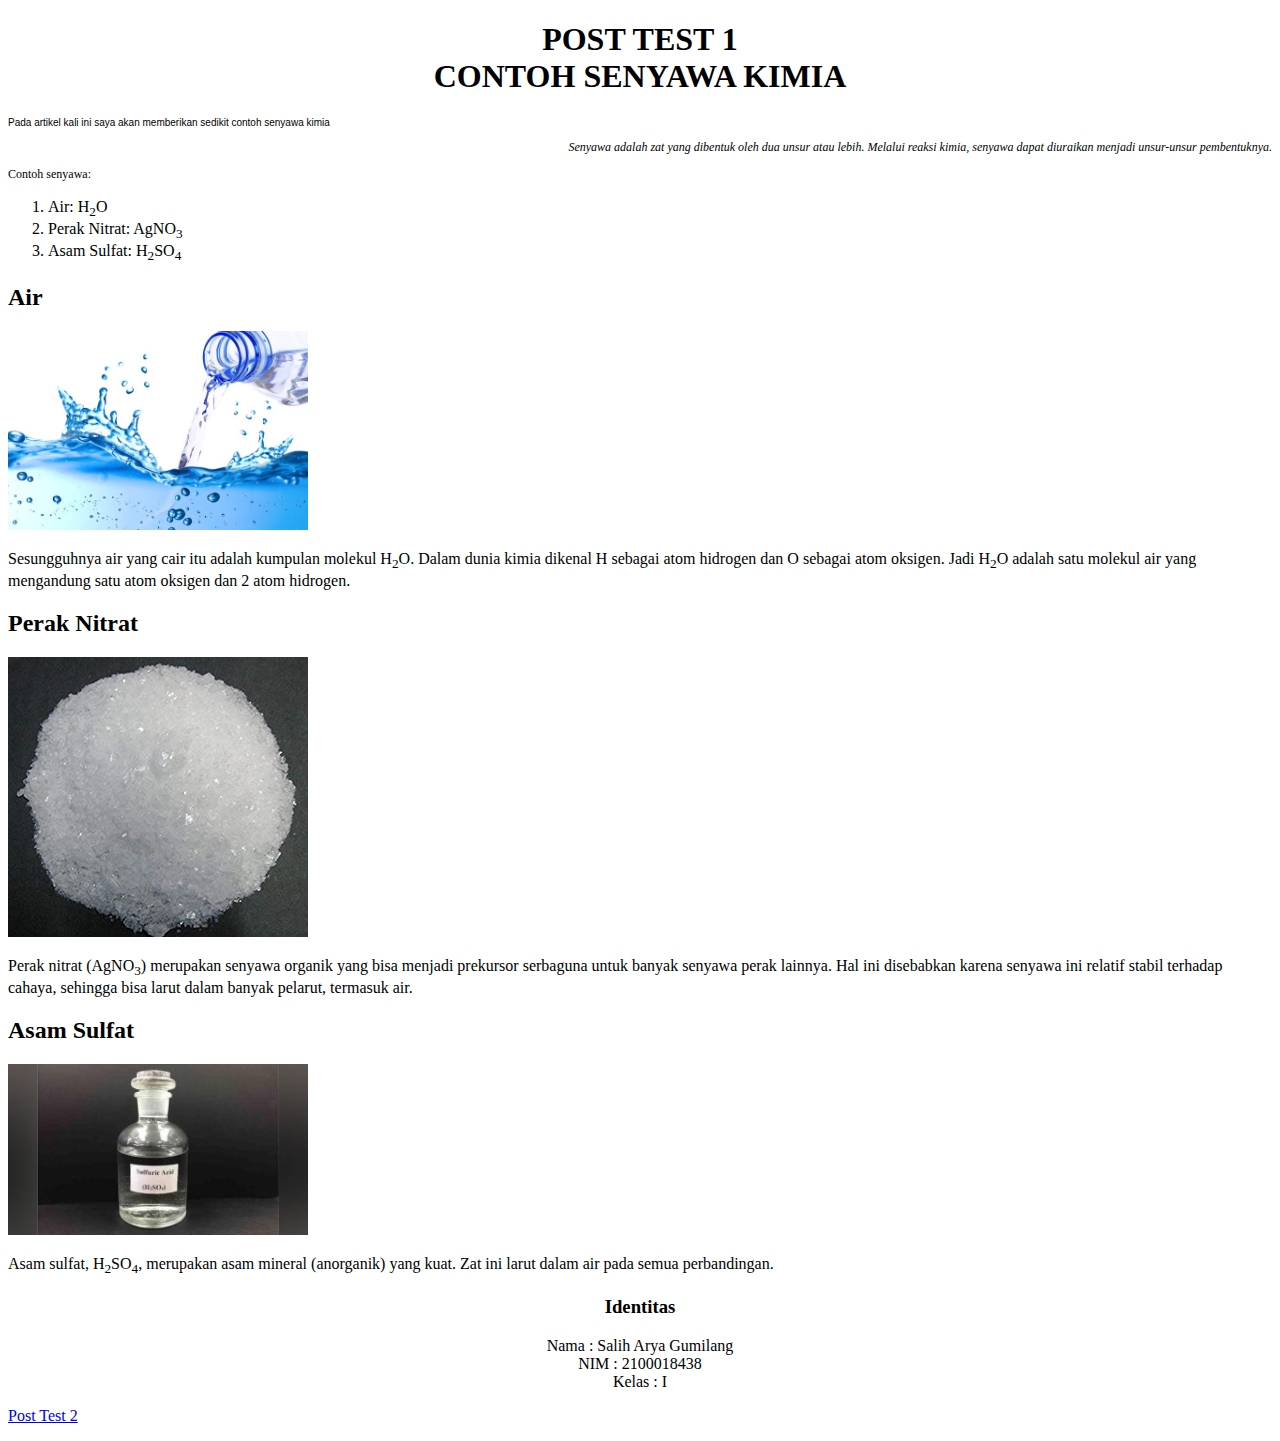
<file: index.html>
<!DOCTYPE html>
<html lang="id">

<head>
    <meta charset="UTF-8">
    <meta http-equiv="X-UA-Compatible" content="IE=edge">
    <meta name="viewport" content="width=device-width, initial-scale=1.0">
    <title>POST TEST 1</title>
</head>

<body>
    <h1 style="text-align:center;font-size: 12;">POST TEST 1 <br>CONTOH SENYAWA KIMIA </h1>
    <p style="text-align:left;font-size:10px;font-family: Arial;">Pada artikel kali ini saya akan memberikan sedikit
        contoh senyawa kimia </p>
    <p style="text-align:right;font-size:12px;font-family: Times New Roman;font-style: italic;">Senyawa adalah zat yang
        dibentuk oleh dua unsur atau lebih. Melalui reaksi kimia, senyawa dapat diuraikan menjadi unsur-unsur
        pembentuknya.</p>
    <p style="font-size:12px;">Contoh senyawa:</p>
    <ol>
        <li>Air: H<sub>2</sub>O </li>
        <li>Perak Nitrat: AgNO<sub>3</sub>
        </li>
        <li>Asam Sulfat: H<sub>2</sub>SO<sub>4</sub>
        </li>
    </ol>
    <h2>Air</h2>
    <p>
        <img src="air.jpg" alt="pict" width="300">
    </p>
    <p>Sesungguhnya air yang cair itu adalah kumpulan molekul H<sub>2</sub>O. Dalam dunia kimia dikenal H sebagai atom
        hidrogen dan O sebagai atom oksigen. Jadi H<sub>2</sub>O adalah satu molekul air yang mengandung satu atom
        oksigen dan 2 atom hidrogen. </p>
    <h2>Perak Nitrat</h2>
    <p>
        <img src="peraknitrat.jpg" alt="pict" width="300">
    </p>
    <p>Perak nitrat (AgNO<sub>3</sub>) merupakan senyawa organik yang bisa menjadi prekursor serbaguna untuk banyak
        senyawa perak lainnya. Hal ini disebabkan karena senyawa ini relatif stabil terhadap cahaya, sehingga bisa larut
        dalam banyak pelarut, termasuk air. </p>
    <h2>Asam Sulfat</h2>
    <p>
        <img src="asamsulfat.jpg" alt="pict" width="300">
    </p>
    <p>Asam sulfat, H<sub>2</sub>SO<sub>4</sub>, merupakan asam mineral (anorganik) yang kuat. Zat ini larut dalam air
        pada semua perbandingan. </p>
    <h3 style="text-align:center">Identitas</h3>
    <p style="text-align:center">Nama : Salih Arya Gumilang<br>NIM : 2100018438<br>Kelas : I</p>
    <p><a href="pertemuan2/home.html">Post Test 2</a></p>
</body>
</file>
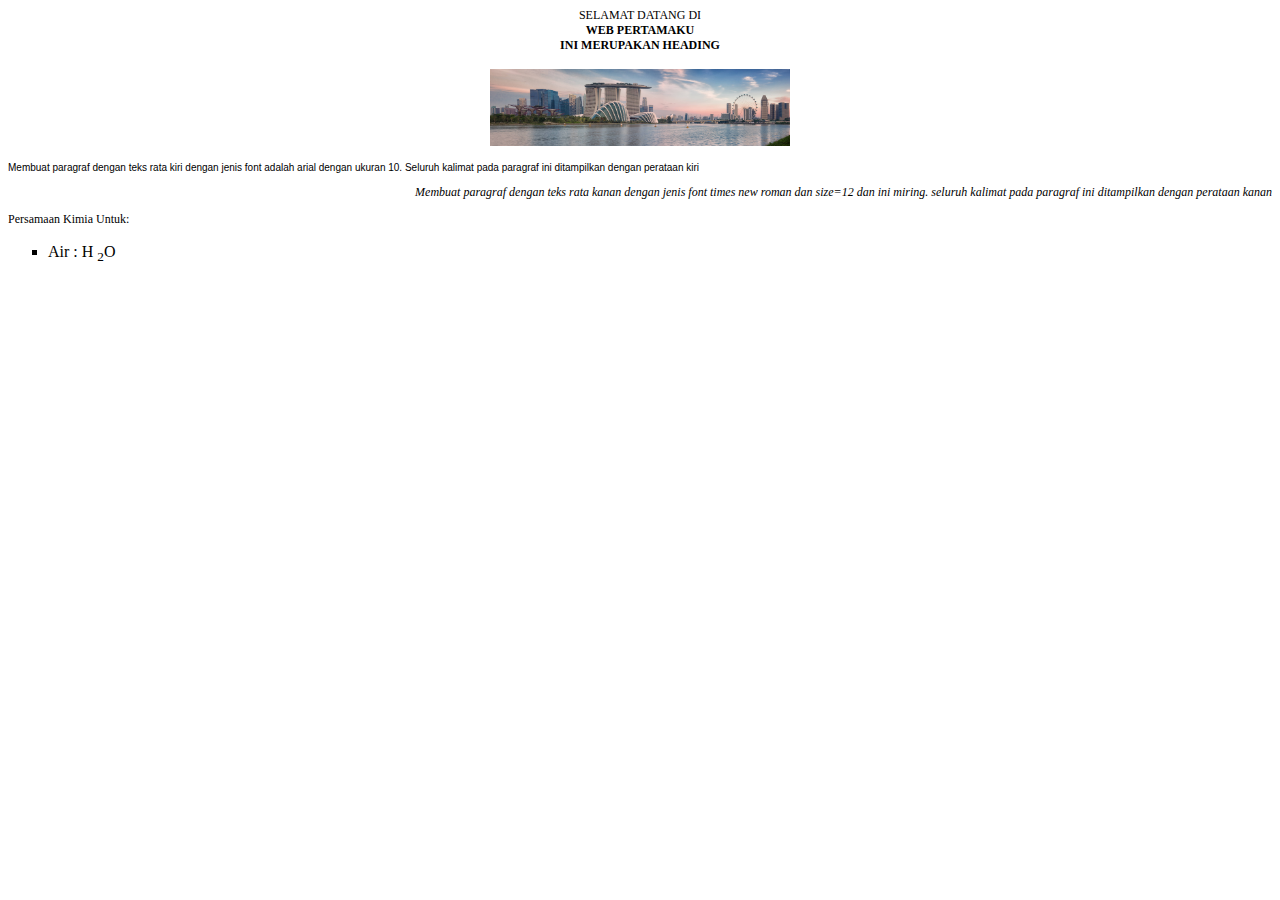
<file: prak1.html>
<html>

<head>
    <title>Praktikum 1</title>
</head>

<body>
    <h1 style="text-align:center;font-size: 12;font-weight: 100;margin-bottom: -8px">SELAMAT DATANG DI</h1>
    <h1 style="text-align:center;font-size: 12;">WEB PERTAMAKU <br> INI MERUPAKAN HEADING </h1>
    <p style="text-align:center">
        <img src="pict.jpeg" alt="pict" width="300">
    </p>
    <p style="text-align:left;font-size:10px;font-family: Arial;">Membuat paragraf dengan teks rata kiri dengan jenis
        font adalah arial dengan ukuran 10. Seluruh kalimat pada paragraf ini ditampilkan dengan perataan kiri </p>
    <p style="text-align:right;font-size:12px;font-family: Times New Roman;font-style: italic;">Membuat paragraf dengan
        teks rata kanan dengan jenis font times new roman dan size=12 dan ini miring. seluruh kalimat pada paragraf ini
        ditampilkan dengan perataan kanan</p>
    <p style="font-size:12px;">Persamaan Kimia Untuk:</p>
    <ul style="list-style-type: square;">
        <li>Air : H <sub>2</sub>O </li>
    </ul>
</body>

</html>
</file>
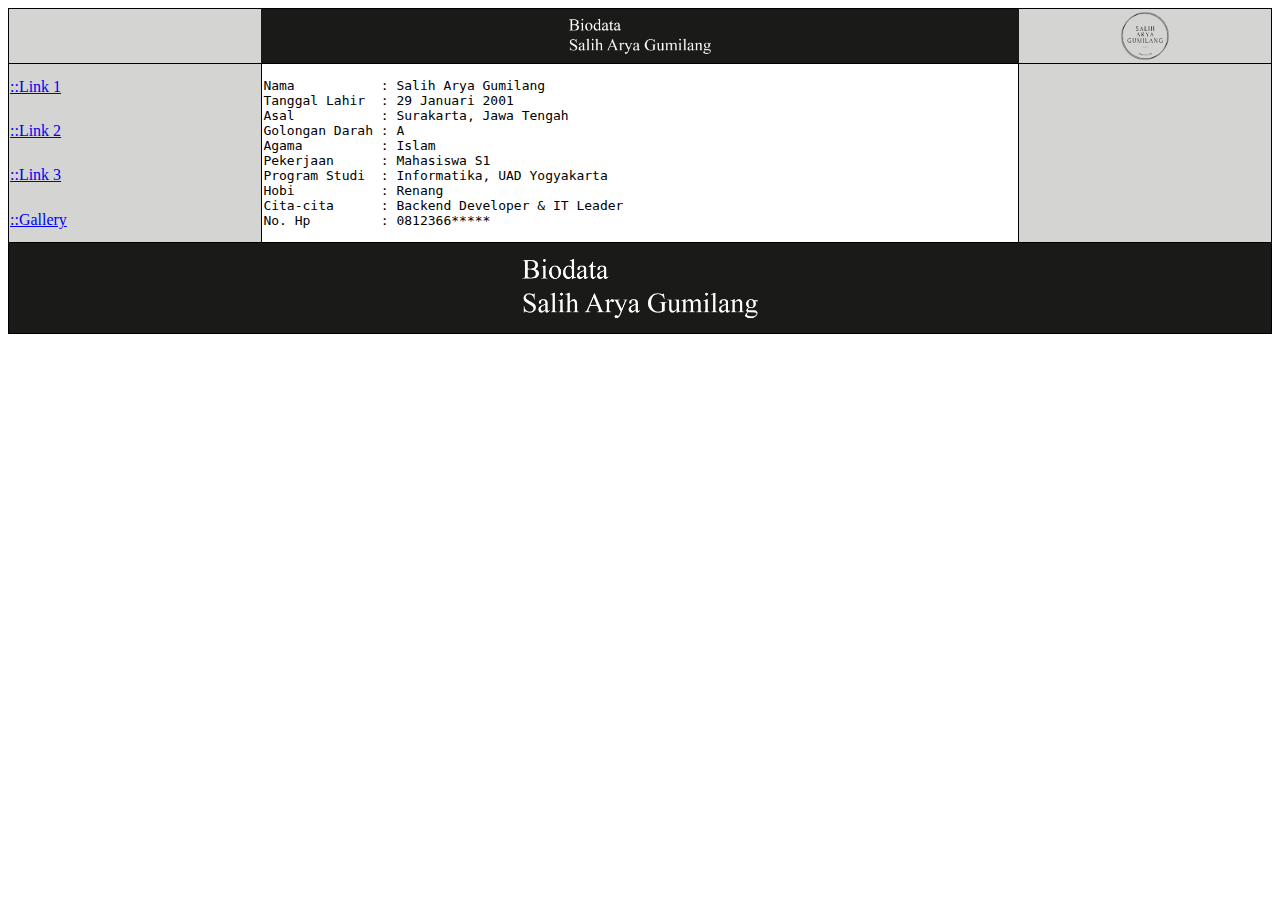
<file: pertemuan2/about.html>
<!DOCTYPE html>
<html lang="en">

<head>
    <meta charset="UTF-8">
    <meta http-equiv="X-UA-Compatible" content="IE=edge">
    <meta name="viewport" content="width=device-width, initial-scale=1.0">
    <title>About</title>
    <Link rel="stylesheet" href="style.css">

</head>

<body>
    <table cellspacing="0">
        <tr>
            <th bgcolor="#d4d4d3" width="20%"></th>
            <th bgcolor="#1a1a18"><img src="biodata.png"></th>
            <th bgcolor="#d4d4d3" width="20%"><img src="logoarya.png"></th>
        </tr>
        <tr>
            <td class="borderless2a" bgcolor="#d4d4d3">
                <a href="home.html">::Link 1</a>
            </td>
            <td rowspan="4">
                <pre>
Nama           : Salih Arya Gumilang
Tanggal Lahir  : 29 Januari 2001
Asal           : Surakarta, Jawa Tengah
Golongan Darah : A
Agama          : Islam
Pekerjaan      : Mahasiswa S1
Program Studi  : Informatika, UAD Yogyakarta
Hobi           : Renang
Cita-cita      : Backend Developer & IT Leader
No. Hp         : 0812366*****</pre>
            </td>
            <td rowspan="4" class="borderless" bgcolor="#d4d4d3"></td>
        </tr>
        <tr>
            <td class="borderless2" bgcolor="#d4d4d3">
                <a href="berita.html">::Link 2</a>
            </td>
        </tr>
        <tr>
            <td class="borderless2" bgcolor="#d4d4d3">
                <a href="about.html">::Link 3</a>
            </td>
        </tr>
        <tr>
            <td class="borderless2b" bgcolor="#d4d4d3">
                <a href="gallery.html">::Gallery</a>
            </td>
        </tr>
        <tr>
            <th bgcolor="#1a1a18" colspan="3"><img src="biodata.png"></th>
        </tr>
    </table>
</body>

</html>
</file>
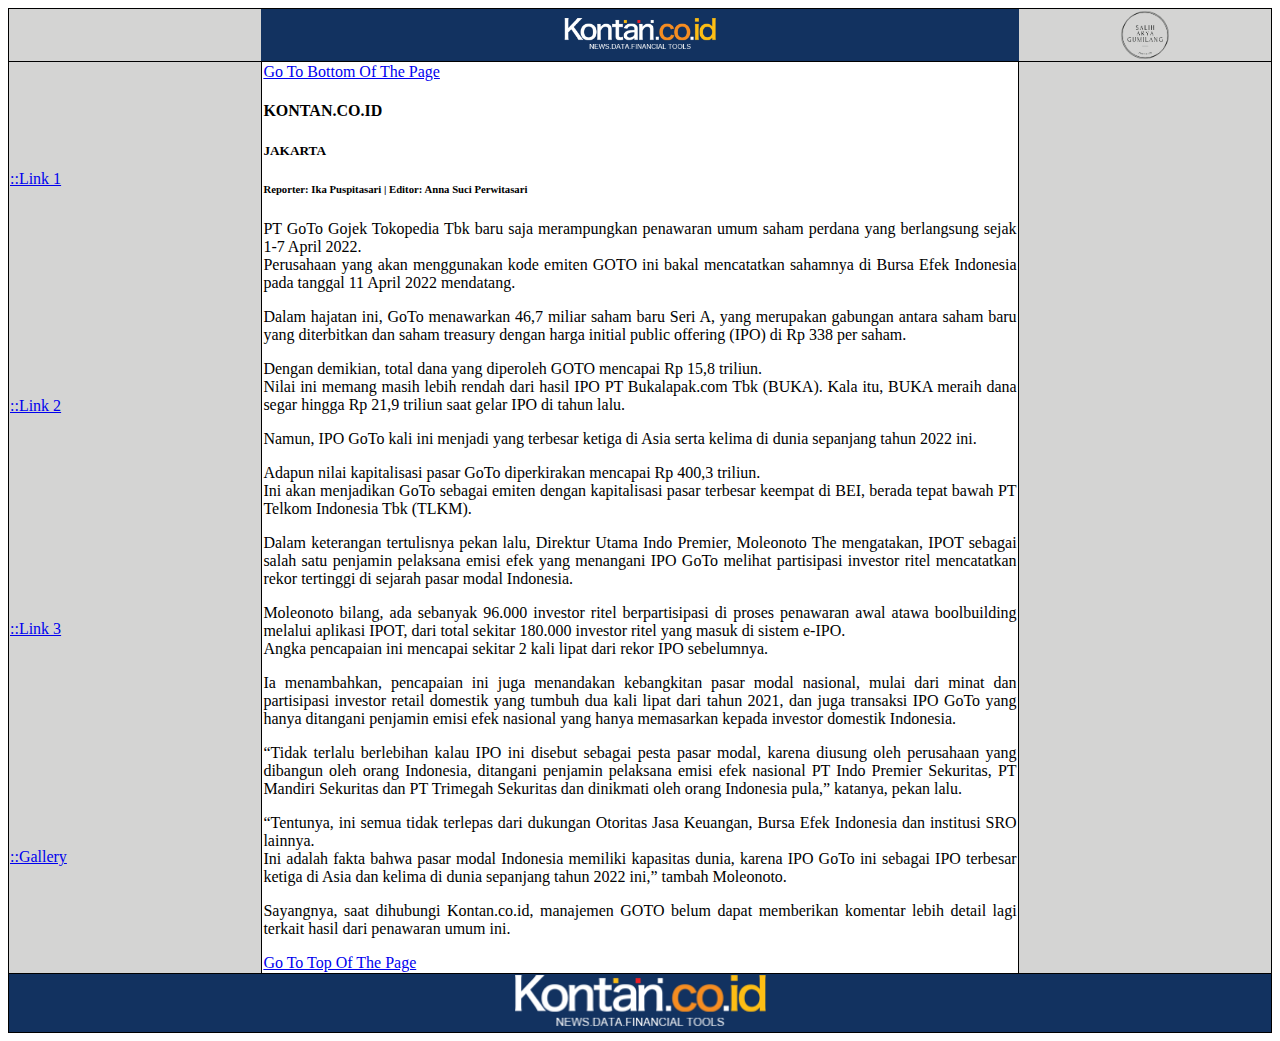
<file: pertemuan2/berita.html>
<!DOCTYPE html>
<html lang="en">

<head>
    <meta charset="UTF-8">
    <meta http-equiv="X-UA-Compatible" content="IE=edge">
    <meta name="viewport" content="width=device-width, initial-scale=1.0">
    <title>Berita</title>
    <Link rel="stylesheet" href="style.css">
</head>

<body>
    <table cellspacing="0">
        <tr>
            <th bgcolor="#d4d4d3" width="20%"></th>
            <th bgcolor="#123260"><img src="headerfooterkontan.png"></th>
            <th bgcolor="#d4d4d3" width="20%"><img src="logoarya.png"></th>
        </tr>
        <tr>
            <td class="borderless2a" bgcolor="#d4d4d3">
                <a href="home.html">::Link 1</a>
            </td>
            <td rowspan="4"><a href="#bottom">Go To Bottom Of The Page</a>
                <a name="top" id="top"></a>
                <h4>
                    KONTAN.CO.ID
                </h4>
                <h5>JAKARTA</h5>
                <h6>Reporter: Ika Puspitasari | Editor: Anna Suci Perwitasari</h6>
                <p>PT GoTo Gojek Tokopedia Tbk baru saja merampungkan penawaran umum saham perdana yang berlangsung
                    sejak 1-7 April 2022.<br>
                    Perusahaan yang akan menggunakan kode emiten GOTO ini bakal mencatatkan sahamnya di Bursa Efek
                    Indonesia pada tanggal 11
                    April 2022 mendatang.</p>
                <p>Dalam hajatan ini, GoTo menawarkan 46,7 miliar saham baru Seri A, yang merupakan gabungan antara
                    saham baru yang
                    diterbitkan dan saham treasury dengan harga initial public offering (IPO) di Rp 338 per saham.</p>
                <p>Dengan demikian, total dana yang diperoleh GOTO mencapai Rp 15,8 triliun.<br> Nilai ini memang masih
                    lebih rendah dari hasil
                    IPO PT Bukalapak.com Tbk (BUKA). Kala itu, BUKA meraih dana segar hingga Rp 21,9 triliun saat gelar
                    IPO di tahun lalu.</p>
                <p>Namun, IPO GoTo kali ini menjadi yang terbesar ketiga di Asia serta kelima di dunia sepanjang tahun
                    2022 ini.</p>
                <p>Adapun nilai kapitalisasi pasar GoTo diperkirakan mencapai Rp 400,3 triliun.<br> Ini akan menjadikan
                    GoTo
                    sebagai emiten
                    dengan kapitalisasi pasar terbesar keempat di BEI, berada tepat bawah PT Telkom Indonesia Tbk
                    (TLKM).</p>
                <p>Dalam keterangan tertulisnya pekan lalu, Direktur Utama Indo Premier, Moleonoto The mengatakan, IPOT
                    sebagai salah satu
                    penjamin pelaksana emisi efek yang menangani IPO GoTo melihat partisipasi investor ritel mencatatkan
                    rekor tertinggi di
                    sejarah pasar modal Indonesia.</p>
                <p>Moleonoto bilang, ada sebanyak 96.000 investor ritel berpartisipasi di proses penawaran awal atawa
                    boolbuilding melalui
                    aplikasi IPOT, dari total sekitar 180.000 investor ritel yang masuk di sistem e-IPO.<br> Angka
                    pencapaian ini mencapai
                    sekitar 2 kali lipat dari rekor IPO sebelumnya.</p>
                <p>Ia menambahkan, pencapaian ini juga menandakan kebangkitan pasar modal nasional, mulai dari minat dan
                    partisipasi
                    investor retail domestik yang tumbuh dua kali lipat dari tahun 2021, dan juga transaksi IPO GoTo
                    yang hanya ditangani
                    penjamin emisi efek nasional yang hanya memasarkan kepada investor domestik Indonesia.</p>
                <p>“Tidak terlalu berlebihan kalau IPO ini disebut sebagai pesta pasar modal, karena diusung oleh
                    perusahaan yang dibangun
                    oleh orang Indonesia, ditangani penjamin pelaksana emisi efek nasional PT Indo Premier Sekuritas, PT
                    Mandiri Sekuritas
                    dan PT Trimegah Sekuritas dan dinikmati oleh orang Indonesia pula,” katanya, pekan lalu.</p>
                <p>“Tentunya, ini semua tidak terlepas dari dukungan Otoritas Jasa Keuangan, Bursa Efek Indonesia dan
                    institusi SRO
                    lainnya.<br> Ini adalah fakta bahwa pasar modal Indonesia memiliki kapasitas dunia, karena IPO GoTo
                    ini
                    sebagai IPO terbesar
                    ketiga di Asia dan kelima di dunia sepanjang tahun 2022 ini,” tambah Moleonoto.</p>
                <p>Sayangnya, saat dihubungi Kontan.co.id, manajemen GOTO belum dapat memberikan komentar lebih detail
                    lagi terkait hasil
                    dari penawaran umum ini.</p>
                <a name="bottom" id="bottom"></a>
                <a href="#top">Go To Top Of The Page</a>
            </td>
            <td rowspan="4" class="borderless" bgcolor="#d4d4d3"></td>
        </tr>
        <tr><td class="borderless2" bgcolor="#d4d4d3">
            <a href="berita.html">::Link 2</a>
        </td></tr>
        <tr><td class="borderless2" bgcolor="#d4d4d3">
            <a href="about.html">::Link 3</a>
        </td></tr>
        <tr><td class="borderless2b" bgcolor="#d4d4d3">
            <a href="gallery.html">::Gallery</a>
        </td></tr>
        <tr><th bgcolor="#123260" colspan="3"><img src="headerfooterkontan.png"></th></tr>
    </table>
</body>

</html>
</file>
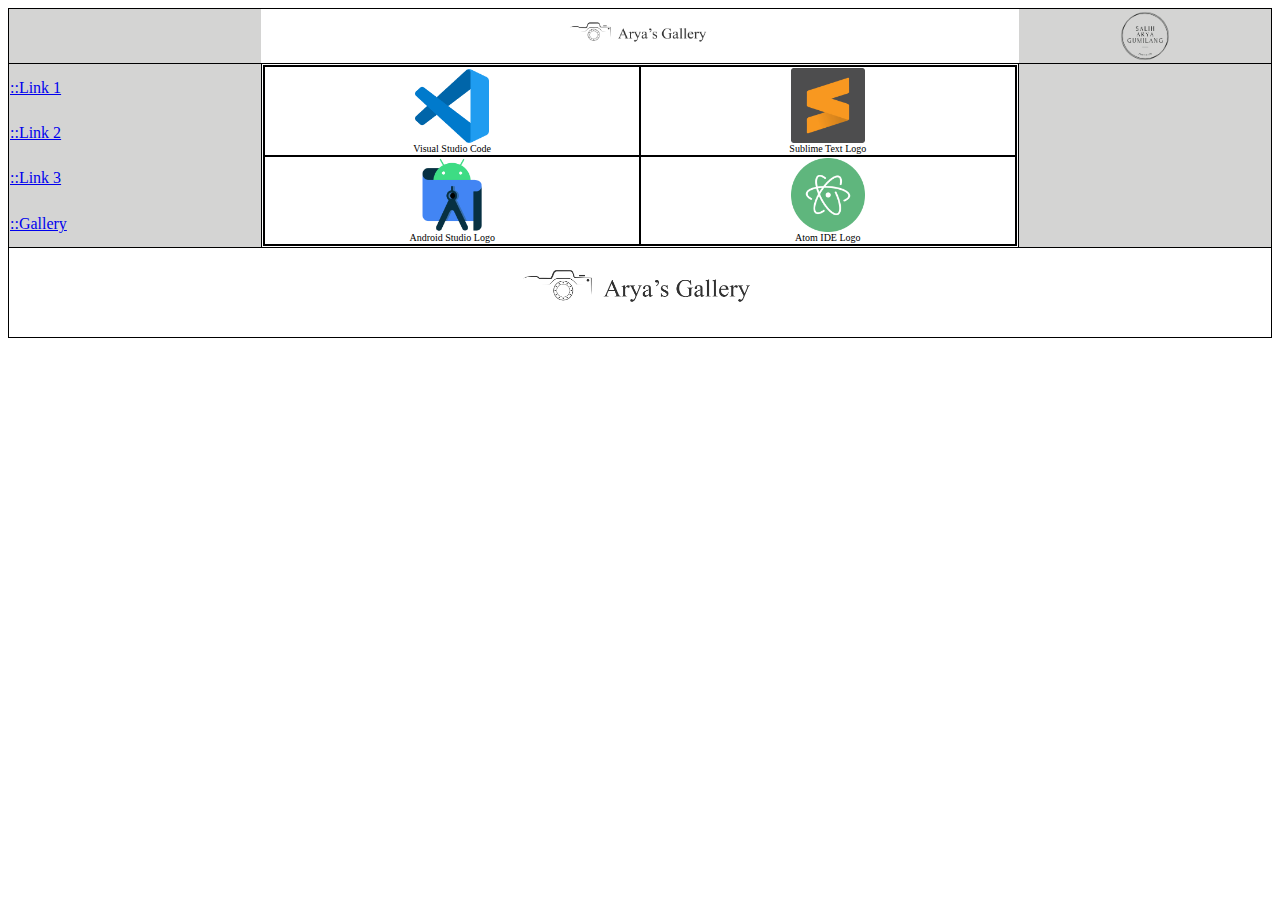
<file: pertemuan2/gallery.html>
<!DOCTYPE html>
<html lang="en">

<head>
    <meta charset="UTF-8">
    <meta http-equiv="X-UA-Compatible" content="IE=edge">
    <meta name="viewport" content="width=device-width, initial-scale=1.0">
    <title>Gallery</title>
    <Link rel="stylesheet" href="style.css">
</head>

<body>
    <table cellspacing="0">
        <tr>
            <th bgcolor="#d4d4d3" width="20%"></th>
            <th><img src="gallery.png"></th>
            <th bgcolor="#d4d4d3" width="20%"><img src="logoarya.png"></th>
        </tr>
        <tr>
            <td class="borderless2a" bgcolor="#d4d4d3">
                <a href="home.html">::Link 1</a>
            </td>
            <td rowspan="4">
                <table  cellspacing="0">
                    <tr>
                        <td class="galleryimg"><img src="vscodelogo.png">Visual Studio Code</td>
                        <td class="galleryimg"><img src="sublimetextlogo.png">Sublime Text Logo</td>
                    </tr>
                    <tr>
                        <td class="galleryimg"><img src="androidstudiologo.png">Android Studio Logo</td>
                        <td class="galleryimg"><img src="atomlogo.png">Atom IDE Logo</td>
                    </tr>
                </table>
            </td>
            <td rowspan="4" class="borderless" bgcolor="#d4d4d3"></td>
        </tr>
        <tr>
            <td class="borderless2" bgcolor="#d4d4d3">
                <a href="berita.html">::Link 2</a>
            </td>
        </tr>
        <tr>
            <td class="borderless2" bgcolor="#d4d4d3">
                <a href="about.html">::Link 3</a>
            </td>
        </tr>
        <tr>
            <td class="borderless2b" bgcolor="#d4d4d3">
                <a href="gallery.html">::Gallery</a>
            </td>
        </tr>
        <tr>
            <th colspan="3"><img src="gallery.png"></th>
        </tr>
    </table>
</body>

</html>
</file>
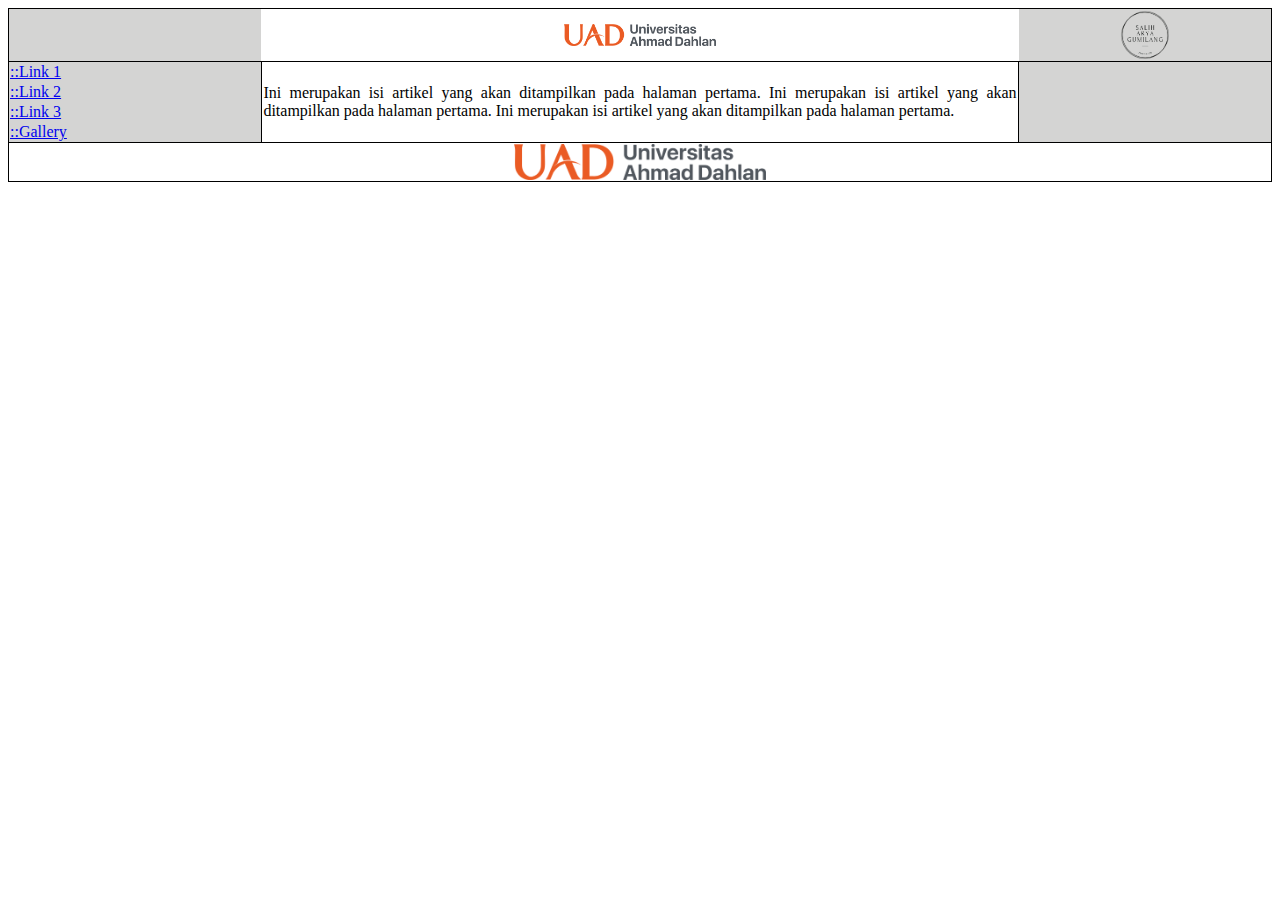
<file: pertemuan2/home.html>
<!DOCTYPE html>
<html lang="en">

<head>
    <meta charset="UTF-8">
    <meta http-equiv="X-UA-Compatible" content="IE=edge">
    <meta name="viewport" content="width=device-width, initial-scale=1.0">
    <title>Home</title>
    <Link rel="stylesheet" href="style.css">
</head>

<body>
    <table cellspacing="0">
        <tr>
            <th bgcolor="#d4d4d3" width="20%"></th>
            <th><img src="headerfooterhome.png"></th>
            <th bgcolor="#d4d4d3" width="20%"><img src="logoarya.png"></th>
        </tr>
        <tr>
            <td class="borderless2a" bgcolor="#d4d4d3">
                <a href="home.html">::Link 1</a>
            </td>
            <td rowspan="4">Ini merupakan isi artikel yang akan ditampilkan pada halaman pertama. Ini merupakan isi
                artikel yang
                akan ditampilkan pada halaman pertama. Ini merupakan isi artikel yang akan ditampilkan pada halaman
                pertama.</td>
            <td rowspan="4" class="borderless" bgcolor="#d4d4d3"></td>
        </tr>
        <tr>
            <td class="borderless2" bgcolor="#d4d4d3">
                <a href="berita.html">::Link 2</a>
            </td>
        </tr>
        <tr>
            <td class="borderless2" bgcolor="#d4d4d3">
                <a href="about.html">::Link 3</a>
            </td>
        </tr>
        <tr>
            <td class="borderless2b" bgcolor="#d4d4d3">
                <a href="gallery.html">::Gallery</a>
            </td>
        </tr>
        <tr>
            <th colspan="3"><img src="headerfooterhome.png"></th>
        </tr>
    </table>
</body>

</html>
</file>
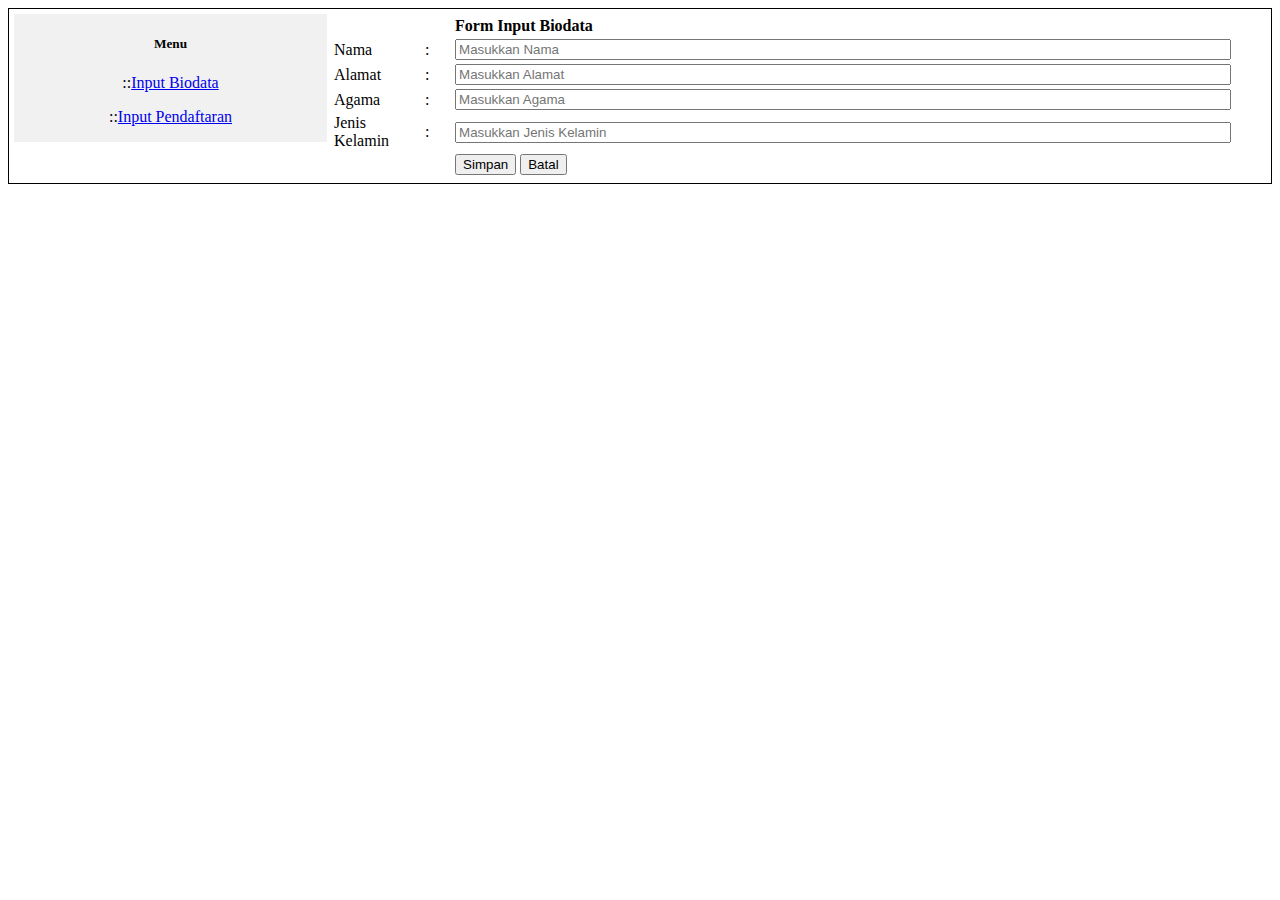
<file: pertemuan3/form_biodata.html>
<!DOCTYPE html>
<html lang="en">

<head>
    <meta charset="UTF-8">
    <meta http-equiv="X-UA-Compatible" content="IE=edge">
    <meta name="viewport" content="width=device-width, initial-scale=1.0">
    <title>Formulir Biodata</title>
    <style>
        .main {
            border: 1px solid black;
            padding: 5px;
        }

        .container_form_biodata {
            height: 100%;
            display: flex;
            flex-direction: column;
        }

        .container_menu {
            float: left;
            width: 25%;
            background-color: #f1f1f1;
            text-align: center;
        }

        .container_form_biodata {
            height: 100%;
            display: flex;
            flex-direction: column;
        }

        .input_box {
            width: 95%;
        }

        .label_input {
            width: 10%;
            text-align: left;
            padding-left: 5px;
        }
    </style>
</head>

<body>
    <div class="main">
        <div class="container_menu">
            <div class="menu">
                <h5>Menu</h5>
                <p>::<a href="form_biodata.html">Input Biodata</a></p>
                <p>::<a href="form_pendaftaran.html">Input Pendaftaran</a></p>
            </div>
        </div>
        <div class="container_form_biodata">
            <table>
                <form action="post">
                    <tr>
                        <td></td>
                        <td></td>
                        <td style="font-weight: bold;">Form Input Biodata</td>
                    </tr>
                    <tr>
                        <td class="label_input">Nama</td>
                        <td>:</td>
                        <td><input type="text" name="nama" placeholder="Masukkan Nama" class="input_box"></td>
                    </tr>
                    <tr>
                        <td class="label_input">Alamat</td>
                        <td>:</td>
                        <td><input type="text" name="alamat" placeholder="Masukkan Alamat" class="input_box"></td>
                    </tr>
                    <tr>
                        <td class="label_input">Agama</td>
                        <td>:</td>
                        <td><input type="text" name="agama" placeholder="Masukkan Agama" class="input_box"></td>
                    </tr>
                    <tr>
                        <td class="label_input">Jenis Kelamin</td>
                        <td>:</td>
                        <td><input type="text" name="jenis_kelamin" placeholder="Masukkan Jenis Kelamin"
                                class="input_box">
                        </td>
                    </tr>
                    <tr>
                        <td></td>
                        <td></td>
                        <td><button type="submit">Simpan</button> <button type="reset">Batal</button></td>
                    </tr>
                </form>
            </table>
        </div>
    </div>
</body>

<label></label>

</html>
</file>
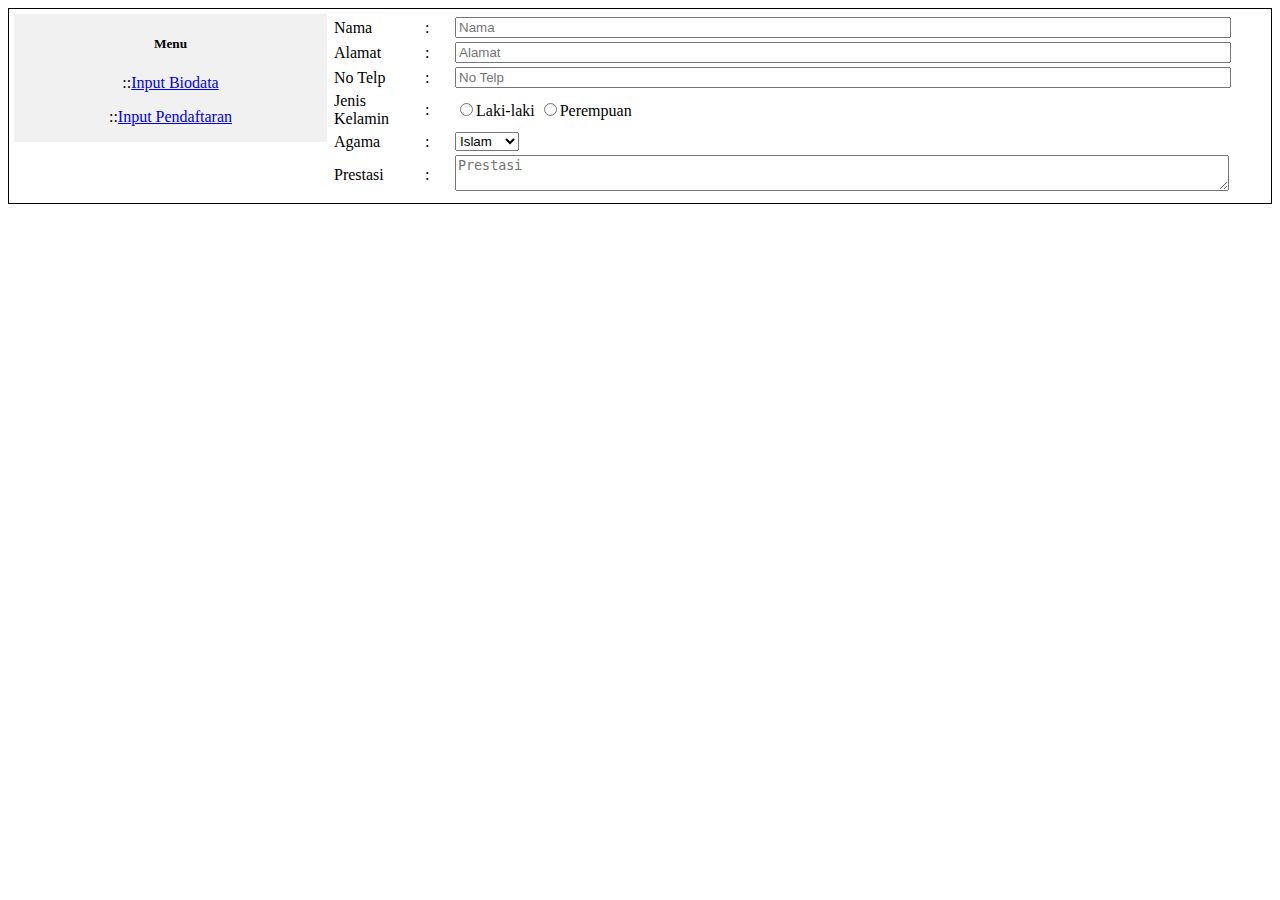
<file: pertemuan3/form_pendaftaran.html>
<!DOCTYPE html>
<html lang="en">

<head>
    <meta charset="UTF-8">
    <meta http-equiv="X-UA-Compatible" content="IE=edge">
    <meta name="viewport" content="width=device-width, initial-scale=1.0">
    <title>Formulir Biodata</title>
    <style>
        .main {
            border: 1px solid black;
            padding: 5px;
        }

        .container_form_biodata {
            height: 100%;
            display: flex;
            flex-direction: column;
        }

        .container_menu {
            float: left;
            width: 25%;
            background-color: #f1f1f1;
            text-align: center;
        }

        .input_box {
            width: 95%;
        }

        .label_input {
            width: 10%;
            text-align: left;
            padding-left: 5px;
        }
    </style>
</head>

<body>
    <div class="main">
        <div class="container_menu">
            <div class="menu">
                <h5>Menu</h5>
                <p>::<a href="form_biodata.html">Input Biodata</a></p>
                <p>::<a href="form_pendaftaran.html">Input Pendaftaran</a></p>
            </div>
        </div>
        <div class="container_form_pendaftaran">
            <table>
                <form action="post">
                    <tr>
                        <td class="label_input">Nama</td>
                        <td>:</td>
                        <td><input type="text" name="nama" placeholder="Nama" class="input_box">
                        </td>
                    </tr>
                    <tr>
                        <td class="label_input">Alamat</td>
                        <td>:</td>
                        <td><input type="text" name="alamat" placeholder="Alamat" class="input_box"></td>
                    </tr>
                    <tr>
                        <td class="label_input">No Telp</td>
                        <td>:</td>
                        <td><input type="text" name="no_telp" placeholder="No Telp" class="input_box"></td>
                    </tr>
                    <tr>
                        <td class="label_input">Jenis Kelamin</td>
                        <td>:</td>
                        <td><input type="radio" name="jenis_kelamin" value="Laki-laki">Laki-laki
                            <input type="radio" name="jenis_kelamin" value="Perempuan">Perempuan
                        </td>
                    </tr>
                    <tr>
                        <td class="label_input">Agama</td>
                        <td>:</td>
                        <td>
                            <select name="agama">
                                <option value="Islam">Islam</option>
                                <option value="Kristen">Kristen</option>
                                <option value="Katolik">Katolik</option>
                                <option value="Hindu">Hindu</option>
                                <option value="Budha">Budha</option>
                            </select>
                        </td>
                    </tr>
                    <tr>
                        <td class="label_input">Prestasi</td>
                        <td>:</td>
                        <td>
                            <textarea name="prestasi" placeholder="Prestasi" class="input_box"></textarea>
                        </td>
                    </tr>
            </table>
        </div>
    </div>
</body>

</html>
</file>
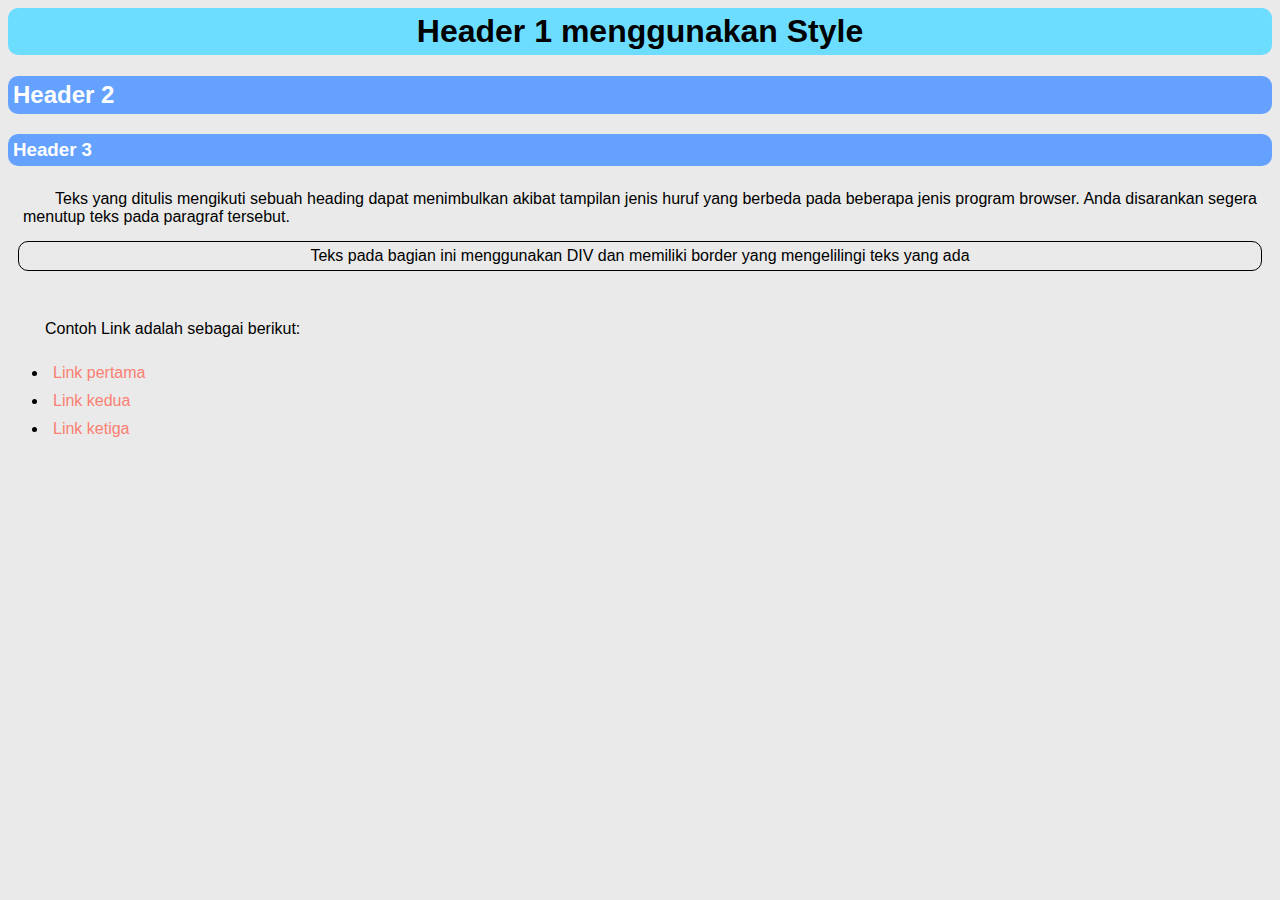
<file: pertemuan4/kegiatan/latihan5.html>
<html>


<head>
    <title>Latihan 5</title>
    <link rel="stylesheet" href="style.css">
</head>

<body>
    <h1>Header 1 menggunakan Style</h1>
    <h2 class="header">Header 2</h2>
    <h3 class="header">Header 3</h3>
    <p class="justify">Teks yang ditulis mengikuti sebuah heading dapat menimbulkan akibat
        tampilan jenis huruf yang berbeda pada beberapa jenis program browser.
        Anda disarankan segera menutup teks pada paragraf tersebut.</p>
    <div class="justify" id="centered-text">Teks pada bagian ini menggunakan DIV dan memiliki border yang
        mengelilingi teks yang ada </div><br>
    <p id="link">Contoh Link adalah sebagai berikut:</p>
    <ul>
        <li id="unordered-list"><a href="latihan2.html">Link pertama</a></li>
        <li id="unordered-list"><a href="latihan5.html">Link kedua</a></li>
        <li id="unordered-list"><a href="latihan5.html">Link ketiga</a></li>
    </ul>
</body>
</file>
<file: pertemuan2/style.css>
table {
    width: 100%;
    text-align: justify;
    border: 0.5px solid #000000;
}

td.borderless {
    border: 0.5px solid #000000;
    border-left: none;
    border-right: none;
}

td.borderless2 {
    border: 0.5px solid #000000;
    ;
    border-top: none;
    border-bottom: none;
    border-left: none;
    border-right: none;
}

td.borderless2a {
    border: 0.5px solid #000000;
    ;
    border-bottom: none;
    border-left: none;
    border-right: none;
}

td.borderless2b {
    border: 0.5px solid #000000;
    ;
    border-top: none;
    border-left: none;
    border-right: none;
}

td.galleryimg{
    text-align: center;
    font-size: 10px;
}

td {
    border: 0.5px solid;
}

img {
    width: 20%;
    display: block;
    margin-left: auto;
    margin-right: auto;
}
</file>
<file: pertemuan4/kegiatan/style.css>
body {
    font-family: Verdana, sans-serif;
    background: #eaeaea;
}

body,
h1 {
    color: black;
}

h1 {
    background-color: #6dddff;
}

.header {
    background-color: #65a2ff;
    color: white;
    padding: 10px;
}

.header:hover,
h1:hover,
#centered-text:hover {
    box-shadow: 0px 0px 10px #ff169e;
    transition: cubic-bezier(0.455, 0.03, 0.515, 0.955) 0.3s;
}

p {
    text-indent: 2em;
}

h2 {
    font-size: 150%;
}

div {
    border: solid;
    border-width: thin;
}

.justify {
    text-align: justify;
    margin: 10px;
}

#centered-text,
h1 {
    text-align: center;
}

a:link {
    color: salmon;
    text-decoration: none;
}

a:visited {
    color: rgb(111, 24, 211);
}

a:active {
    color: rgb(255, 0, 102);
}

a:hover {
    color: rgb(0, 96, 255);
    font-size: larger;
    transition: cubic-bezier(0.455, 0.03, 0.515, 0.955) 0.3s;
}

h1,
.header,
div,
p,
#unordered-list {
    border-radius: 10px;
    padding: 5px;
}
</file>
